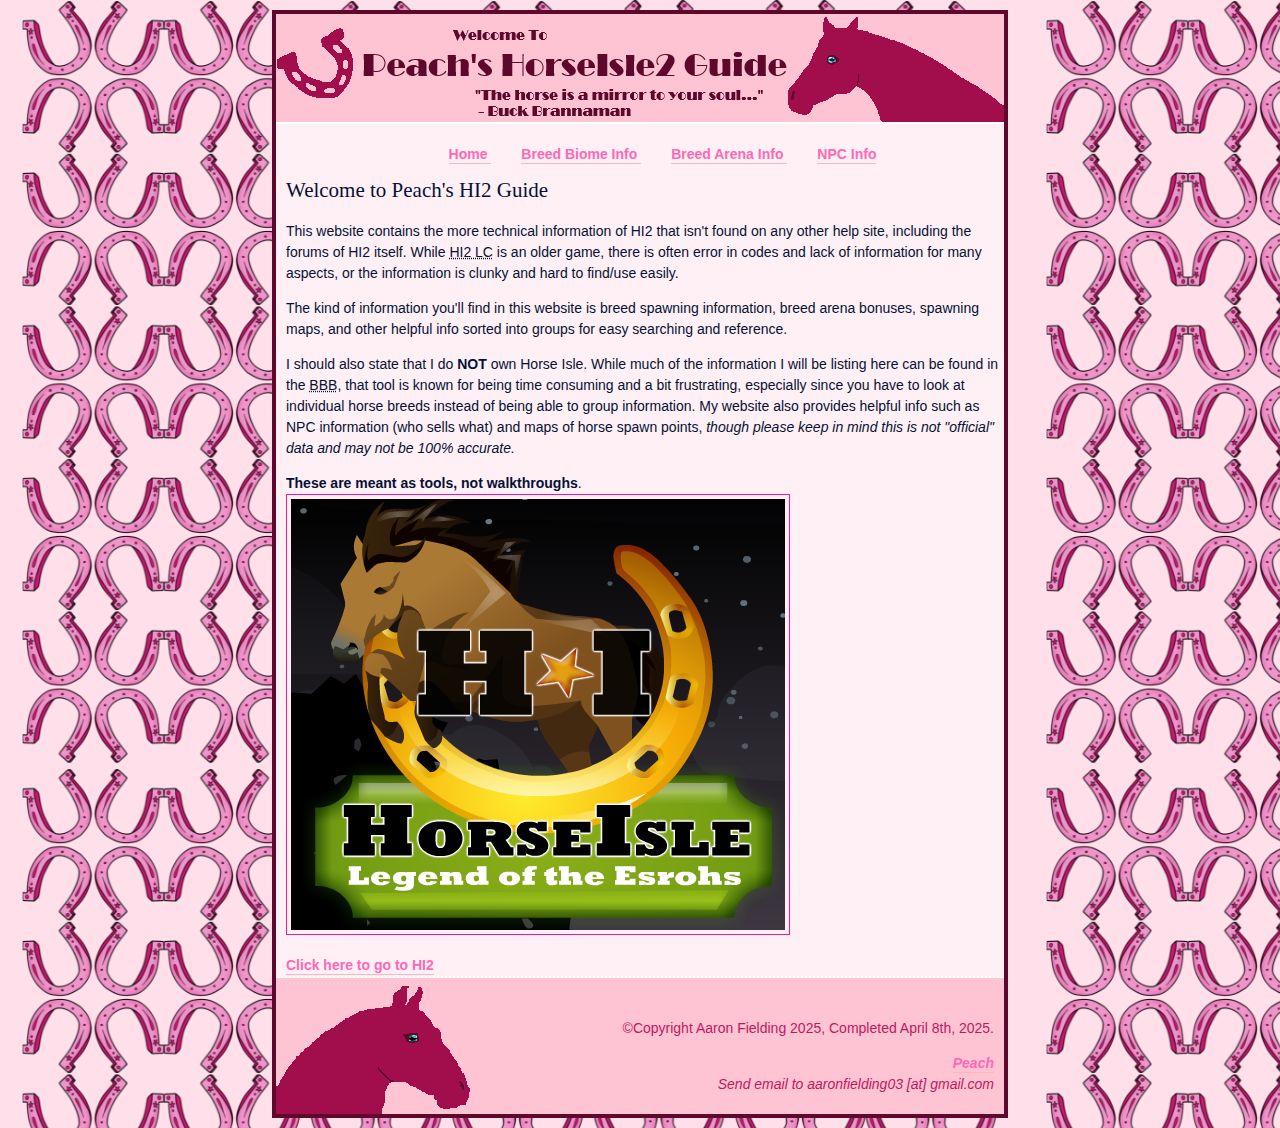
<file: index.html>
<!DOCTYPE html>
<html lang="en">

<head><meta charset="UTF-8">
<link rel="stylesheet" href="global.css" media="screen" >
<link rel="stylesheet" href="print.css" media="print" >

<title> Peach's HorseIsle2 Guide </title></head>
 <body class="home">
 <div id="wrapper">

 <header> <h1> Home Page </h1>  </header>

  <article>

<nav role="navigation"> 
<ul>
<li> <a href="index.html" title="home"> Home </a></li>
<li> <a href="about.html" title="biomes"> Breed Biome Info </a></li>
<li> <a href="contact.html" title="arenas"> Breed Arena Info </a></li>
<li> <a href="services.html" title="npcs"> NPC Info </a></li>
</ul>
</nav>

  <section>
   <h2> Welcome to Peach's HI2 Guide </h2>
  </section>
  <section>
<p>
This website contains the more technical information of HI2 that isn't found on any other help site, including the forums of HI2 itself. While <abbr title= "Horse Isle 2 LifeCycle">HI2 LC</abbr> is an older game, there is often error in codes and lack of information for many aspects, or the information is clunky and hard to find/use easily. 
</p>
<p>
The kind of information you'll find in this website is breed spawning information, breed arena bonuses, spawning maps, and other helpful info sorted into groups for easy searching and reference.
</p>
<p>
I should also state that I do <strong>NOT</strong> own Horse Isle. While much of the information I will be listing here can be found in the <abbr title= "Big Book of Breeds">BBB</abbr>, that tool is known for being time consuming and a bit frustrating, especially since you have to look at individual horse breeds instead of being able to group information. My website also provides helpful info such as NPC information (who sells what) and maps of horse spawn points, <em>though please keep in mind this is not "official" data and may not be 100% accurate.</em>
</p>
<p>
<strong>These are meant as tools, not walkthroughs</strong>.

<img src="images/hi2logo.png" width="494" height="431" alt="hi2logo" title="HI2 Logo"/>

   </section>
<a href="https://hi2lc.horseisle.com/www/" title="Visit HI2"> Click here to go to HI2 </a>
  </article>


 <footer> <p> &copy;Copyright Aaron Fielding 2025, Completed April 8th, 2025. <address><a href="mailto:aaronfielding03@gmail.com" title="Send email to Peach">Peach</a> <br> Send email to aaronfielding03 [at] gmail.com </address> </p></footer>

  </div> </body>
</html>
</file>
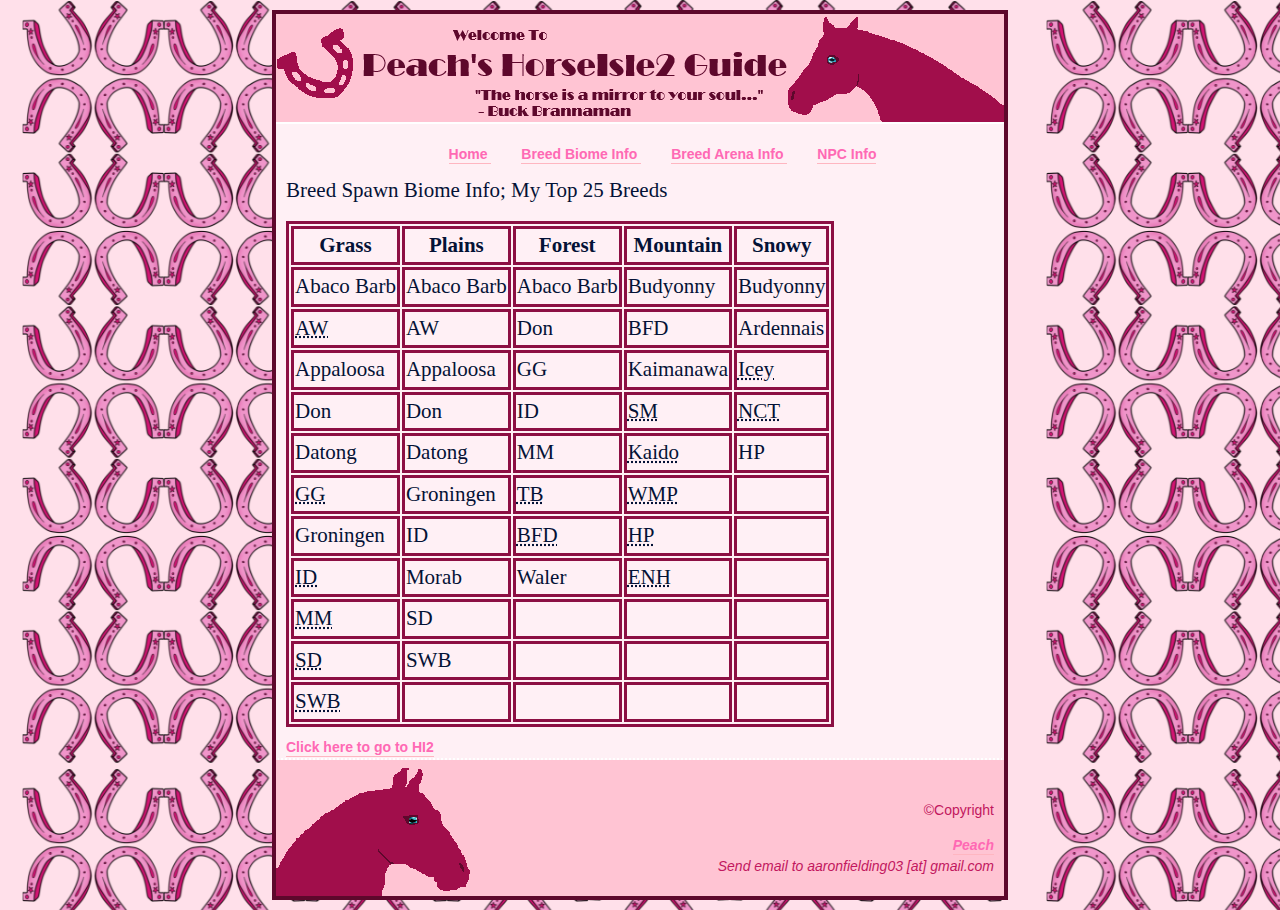
<file: about.html>
<!DOCTYPE html>
<html lang="en">
<head><meta charset="UTF-8">
<link rel="stylesheet" href="global.css" media="screen" >
<link rel="stylesheet" href="print.css" media="print" >

<head><title> Peach's HorseIsle2 Guide </title></head>
 <body>
 <div id="wrapper">
 <header> <h1> Breed Biome Info </h1>  </header>
  <article>
<nav role="navigation"> 
<ul>
<li> <a href="index.html" title="home"> Home </a></li>
<li> <a href="about.html" title="biomes"> Breed Biome Info </a></li>
<li> <a href="contact.html" title="arenas"> Breed Arena Info </a></li>
<li> <a href="services.html" title="npcs"> NPC Info </a></li>
</ul>
</nav>
  <section>
   <h2> Breed Spawn Biome Info; My Top 25 Breeds </h2> <!--I only included my top 25 breeds because there are over 100 in the game-->
  </section>

  <section>
   <p>
<table>
  <tr>
    <th>Grass</th>
    <th>Plains</th>
    <th>Forest</th>
    <th>Mountain</th>
    <th>Snowy</th>
  </tr>
  <tr>
    <td>Abaco Barb</td>
    <td>Abaco Barb</td>
    <td>Abaco Barb</td>
    <td>Budyonny</td>
    <td>Budyonny</td>
  </tr>
<tr>
    <td><abbr title="American White">AW</abbr></td><!--I didn't include abbreviatios for repeated breeds, only on their first mention.-->
    <td>AW</td>
    <td>Don</td>
    <td>BFD</td>
    <td>Ardennais</td>
  </tr>
  <tr>
    <td>Appaloosa</td>
    <td>Appaloosa</td>
    <td>GG</td>
    <td>Kaimanawa</td>
    <td><abbr title="Icelandic Pony">Icey</abbr></td>
  </tr>
 <tr>
    <td>Don</td>
    <td>Don</td>
    <td>ID</td>
    <td><abbr title="Spanish Mustang">SM</abbr></td>
    <td><abbr title="Norwegian Coldblood Trotter">NCT</abbr></td>
  </tr>
 <tr>
    <td>Datong</td>
    <td>Datong</td>
    <td>MM</td>
    <td><abbr title="Hokkaido Pony">Kaido</abbr></td>
    <td>HP</td>
  </tr>
 <tr>
    <td><abbr title="Georgian Grande">GG</abbr></td>
    <td>Groningen</td>
    <td><abbr title="Thoroughbred">TB</abbr></td>
    <td><abbr title="Welsh Mountain Pony">WMP</abbr></td>
    <td></td>
  </tr>
 <tr>
    <td>Groningen</td>
    <td>ID</td>
    <td><abbr title="Black Forest Draft Horse">BFD</abbr></td>
    <td><abbr title="Highland Pony">HP</abbr></td>
    <td></td>
  </tr>
 <tr>
    <td><abbr title="Irish Draught">ID</abbr></td>
    <td>Morab</td>
    <td>Waler</td>
    <td><abbr title="Estonian Native Horse">ENH</abbr></td>
    <td></td>
  </tr>
 <tr>
    <td><abbr title="Mangalarga Marchador">MM</abbr></td>
    <td>SD</td>
    <td></td>
    <td></td>
    <td></td>
  </tr>
 <tr>
    <td><abbr title="Spotted Draft">SD</abbr></td>
    <td>SWB</td>
    <td></td>
    <td></td>
    <td></td>
  </tr>
 <tr>
    <td><abbr title="Swedish Warmblood">SWB</abbr></td>
    <td></td><!-- Leaving parts of the table blank when there are no breeds to fill in here because if I add anything it will mess up the table's format-->
    <td></td>
    <td></td>
    <td></td>
  </tr>
</table>
   </section>
  <section>

<a href="https://hi2lc.horseisle.com/www/" title="Visit HI2"> Click here to go to HI2</a>

  </section>
  </article>

 <nav role="navigation"> </nav>

 <section>
<footer> <p> &copy;Copyright <address><a href="mailto:aaronfielding03@gmail.com" title="Send email to Peach">Peach</a> <br> Send email to aaronfielding03 [at] gmail.com </br> </address> </p></footer> </section>


  </div>
 </body>
</html>
</file>
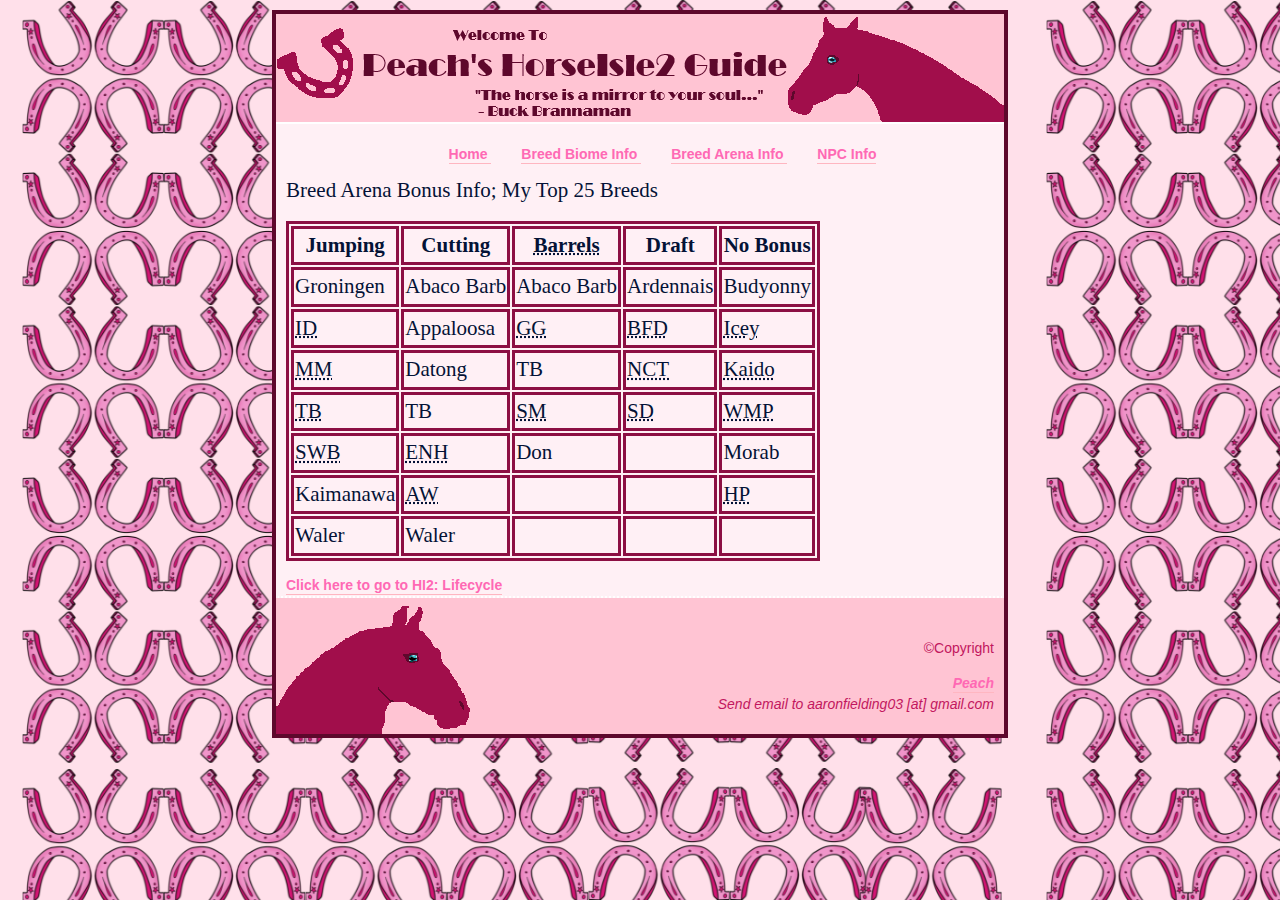
<file: contact.html>
<!DOCTYPE html>
<html lang="en">
<link rel="stylesheet" href="global.css" media="screen" >
<link rel="stylesheet" href="print.css" media="print" >
<head><title> Peach's HorseIsle2 Guide </title></head>
 <body>
 <div id="wrapper">
 <header> <h1> Breed Arena Info </h1>  </header> <!--this is the breed arena bonuses tab-->
  <article>
<nav role="navigation"> 
<ul>
<li> <a href="index.html" title="home"> Home </a></li>
<li> <a href="about.html" title="biomes"> Breed Biome Info </a></li>
<li> <a href="contact.html" title="arenas"> Breed Arena Info </a></li>
<li> <a href="services.html" title="npcs"> NPC Info </a></li>
</ul>
</nav>
  <section>
   <h2> Breed Arena Bonus Info; My Top 25 Breeds </h2>
  </section>
<section><p>
 <table>
  
    <th>Jumping</th>
    <th>Cutting</th>
    <th><abbr title="Barrel Racing">Barrels</abbr></th>
    <th>Draft</th>
    <th>No Bonus</th>
  
  <tr>
    <td>Groningen</td>
    <td>Abaco Barb</td>
    <td>Abaco Barb</td>
    <td>Ardennais</td>
    <td>Budyonny</td>
  </tr>
  <tr>
    <td><abbr title="Irish Draught">ID</abbr></td><!--I included abbreviations on this page as well so the user doesn't have to write anything down or tab back to the breed info page. Only including abbreviations once per breed on this page though just like breed info-->
    <td>Appaloosa</td>
    <td><abbr title="Georgian Grande">GG</abbr></td>
    <td><abbr title="Black Forest Draft Horse">BFD</abbr></td>
    <td><abbr title="Icelandic Pony">Icey</abbr></td>
<tr>
    <td><abbr title="Mangalarga Marchador">MM</abbr></td>
    <td>Datong</td>
    <td>TB</td>
    <td><abbr title="Norwegian Coldblood Trotter">NCT</abbr></td>
    <td><abbr title="Hokkaido Pony">Kaido</abbr></td>
  </tr>
  <tr>
    <td><abbr title="Thoroughbred">TB</abbr></td>
    <td>TB</td>
    <td><abbr title="Spanish Mustang">SM</abbr></td>
    <td><abbr title="Spotted Draft">SD</abbr></td>
    <td><abbr title="Welsh Mountain Pony">WMP</abbr></td>
  </tr>
 <tr>
    <td><abbr title="Swedish Warmblood">SWB</abbr></td>
    <td><abbr title="Estonian Native Horse">ENH</abbr></td>
    <td>Don</td>
    <td></td>
    <td>Morab</td>
  </tr>
<tr>
    <td>Kaimanawa</td>
    <td><abbr title="American White">AW</abbr></td>
    <td></td>
    <td></td>
    <td><abbr title="Highland Pony">HP</abbr></td>
  </tr>
<tr>
    <td>Waler</td>
    <td>Waler</td>
    <td></td>
    <td></td>
    <td></td>
  </tr>
</table>
</p>
   </section>
  <section>

<a href="https://hi2lc.horseisle.com/www/" title="Visit HI2"> Click here to go to HI2: Lifecycle </a>

  </section>
  </article>

 <nav role="navigation"> </nav>

 <section>
<footer> <p> &copy;Copyright <address><a href="mailto:aaronfielding03@gmail.com" title="Send email to Peach">Peach</a> <br> Send email to aaronfielding03 [at] gmail.com </br> </address> </p></footer> </section>


  </div>
 </body>
</html>
</file>
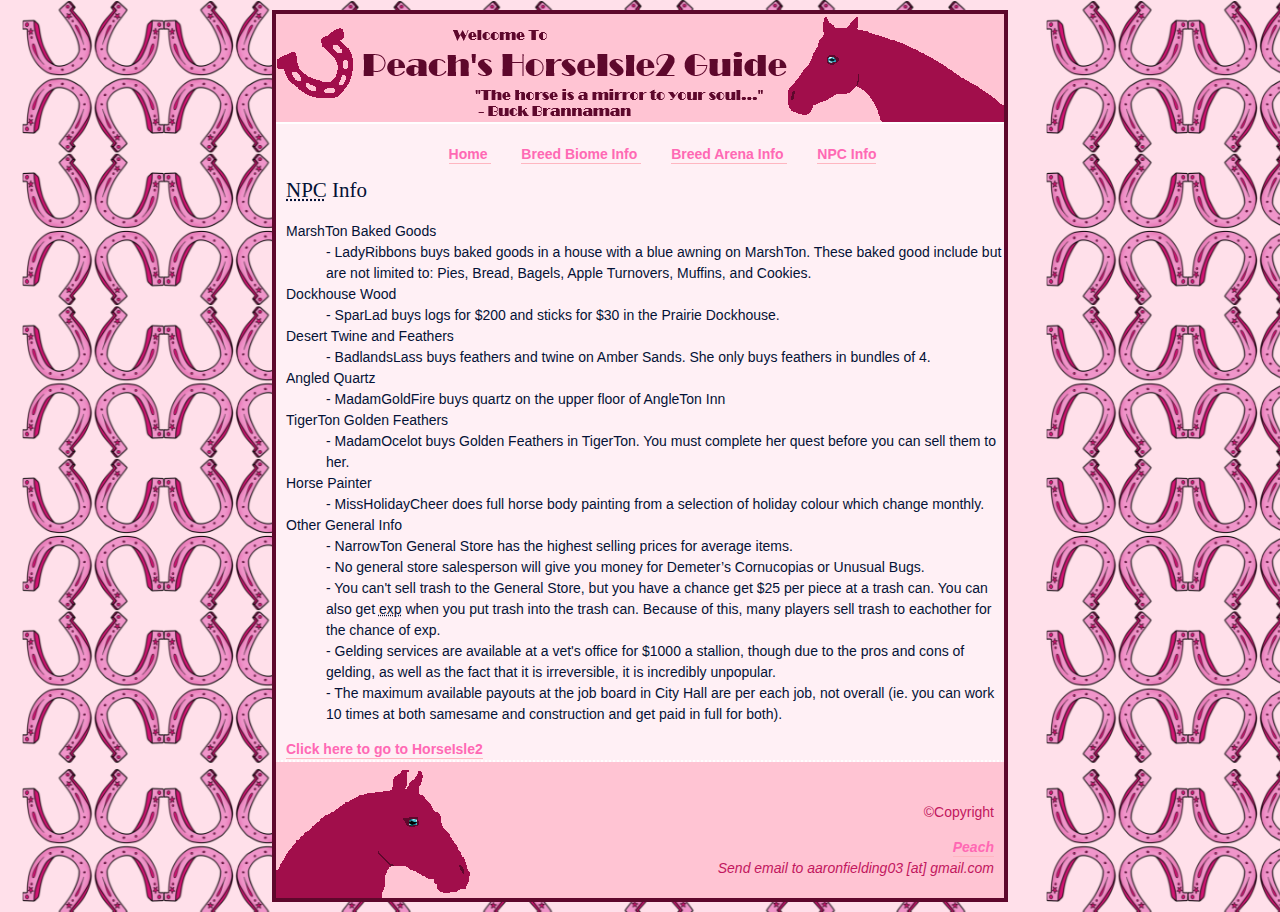
<file: services.html>
<!DOCTYPE html>
<html lang="en">
<link rel="stylesheet" href="global.css" media="screen" >
<link rel="stylesheet" href="print.css" media="print" >
<head><title> Peach's HorseIsle2 Guide </title></head>
 <body>
 <div id="wrapper">
 <header> <h1> Npc Info </h1>  </header> <!--this is the npc info tab-->
  <article>
<nav role="navigation"> 
<ul>
<li> <a href="index.html" title="home"> Home </a></li>
<li> <a href="about.html" title="biomes"> Breed Biome Info </a></li>
<li> <a href="contact.html" title="arenas"> Breed Arena Info </a></li>
<li> <a href="services.html" title="npcs"> NPC Info </a></li>
</ul>
</nav>
  <section>
   <h2> <abbr title="Non-Player Characters">NPC</abbr> Info </h2>
  </section>

  <section>
   <p>
<dl>
  <dt>MarshTon Baked Goods</dt>
  <dd>- LadyRibbons buys baked goods in a house with a blue awning on MarshTon. These baked good include but are not limited to: Pies, Bread, Bagels, Apple Turnovers, Muffins, and Cookies.</dd>
  <dt>Dockhouse Wood</dt>
  <dd>- SparLad buys logs for $200 and sticks for $30 in the Prairie Dockhouse.</dd>
  <dt>Desert Twine and Feathers</dt>
  <dd>- BadlandsLass buys feathers and twine on Amber Sands. She only buys feathers in bundles of 4.</dd>
  <dt>Angled Quartz</dt>
  <dd>- MadamGoldFire buys quartz on the upper floor of AngleTon Inn</dd>
  <dt>TigerTon Golden Feathers</dt>
  <dd>- MadamOcelot buys Golden Feathers in TigerTon. You must complete her quest before you can sell them to her.</dd>
  <dt>Horse Painter</dt>
  <dd>- MissHolidayCheer does full horse body painting from a selection of holiday colour which change monthly.</dd>
  <dt> Other General Info</dt>
  <dd>- NarrowTon General Store has the highest selling prices for average items.</dd>
  <dd>- No general store salesperson will give you money for Demeter’s Cornucopias or Unusual Bugs.</dd>
  <dd>- You can't sell trash to the General Store, but you have a chance get $25 per piece at a trash can. You can also get <abbr title="Experience Points">exp</abbr> when you put trash into the trash can. Because of this, many players sell trash to eachother for the chance of exp.
  <dd>- Gelding services are available at a vet's office for $1000 a stallion, though due to the pros and cons of gelding, as well as the fact that it is irreversible, it is incredibly unpopular.
  <dd>- The maximum available payouts at the job board in City Hall are per each job, not overall (ie. you can work 10 times at both samesame and construction and get paid in full for both).
</dl>

   </section>
  <section>

<a href="https://hi2lc.horseisle.com/www/" title="Visit HI2"> Click here to go to HorseIsle2</a>

  </section>
  </article>

 <nav role="navigation"> </nav>

 <section>
<footer> <p> &copy;Copyright <address><a href="mailto:aaronfielding03@gmail.com" title="Send email to Peach">Peach</a> <br> Send email to aaronfielding03 [at] gmail.com </br> </address> </p></footer> </section>


  </div>
 </body>
</html>
</file>
<file: global.css>
/* Aaron's CSS file */

body {
font-family: verdana, arial, sans-serif;
font-size: 14px;
color: #041236;
line-height: 1.5;
margin: 0px;
padding: 0px;
background: pink url(images/background.png); }

h1, h2, h3 {font-family: georgia, garamond, serif; font-weight: normal; }

h1 { font-size 160%; }
h2 { font-size: 150%;
color: #041236; }
h3 { font-size: 120%; }
h4 { font-size: 110%; } <!--added font sizes that get smaller like this so that different sections of information stand out more-->


p, h1, h2, ol, ul { margin-top: 0px; margin-bottom: 10px; }

ol { padding-left:0; margin-left: 30px; }

img { padding: 4px;
border-width: 1px;
border-style: solid;
border-color: #FF1493; }

a {
color: #FF69B4;
font-weight: bold;
text-decoration: none;
border-bottom: 1px solid #FFB6C1;
padding-bottom: 1px; }


a:visited {color: #a91254; }
a:hover, a:focus, a:active {background-color: #ffffff; color: #e63482; border-bottom-color: #fff3f8; }


div#wrapper {
width: 728px;
margin-left: auto;
margin-right: auto;
margin-top: 10px;
margin-bottom: 10px;
background-color: #FFF0F5;
background-repeat: repeat-y;
background-position: left top;
background-attachment: scroll;
border: 4px solid #5e082c; }

article { 
padding-left: 10px; }



footer {clear:both;
font-size: 100%;
height: 136px;
background-color: #ffffff;
color: #c2175e;
border-top: 2px dotted #FFF0F5; 
text-align: right; }

footer p 
{ margin-top: 40px;
margin-right: 10px; }

address
{ margin-top: 0px;
margin-right: 10px; }
footer a:link { color: #FF69B4; }
footer a:hover, footer a:focus, footer a:active { background-color: transparent;
border: none; }


nav 
{ padding-right: 5px;
text-align: center; }


li { display: inline;
padding: 15px; }

nav a:hover {background-color: white; }

table, th, td { border: 3px solid #8c0f43;
margin-bottom: 10px; }
caption { display: none; }
thead {color: white;
background-color: #FF69B4;
text-align: left; }
tbody {font-family: Georgia, serif;
font-size: 150%; 
margin-bottom: 10px; }



header {
height: 110px;
margin-bottom: 20px; }

header, h1, header p {
text-indent: -9999999px; }

header { background: white url(images/evilhorsebanner.png) no-repeat;}
footer { background: white url(images/evilhorsefooter.png) no-repeat;} <!--added a banner and foot with matching aesthetics to mark where the info starts ad ends-->
</file>
<file: print.css>
/* Aaron's CSS file */

body {
font-family: verdana, arial, sans-serif;
font-size: 14px;
color: #041236;
line-height: 1.5;
margin: 0px;
padding: 0px; }

h1, h2, h3 {font-family: georgia, garamond, serif; font-weight: normal; }

h1 { font-size 160%; }
h2 { font-size: 150%;
color: #041236 }
h3 { font-size: 120%; }
h4 { font-size: 110%; }


p, h1, h2, ol, ul { margin-top: 0px; margin-bottom: 10px; }

ol { padding-left:0; margin-left: 30px; }

a {
color: #FF69B4;
font-weight: bold;
text-decoration: none;
border-bottom: 1px solid #FFB6C1;
padding-bottom: 1px; }


a:visited {color: #a91254; }
a:hover, a:focus, a:active {background-color: #ffffff; color: #e63482; border-bottom-color: #fff3f8; }


div#wrapper {
width: 728px;
margin-left: auto;
margin-right: auto;
margin-top: 10px;
margin-bottom: 10px;
border: 4px solid #5e082c; }

article { 
padding-left: 10px; }



footer {clear:both;
font-size: 100%;
height: 136px;
color: #c2175e;
border-top: 2px dotted #FFF0F5; 
text-align: right; }

footer p 
{ margin-top: 40px;
margin-right: 10px; }

address
{ margin-top: 0px;
margin-right: 10px; }
footer a:link { color: #FF69B4; }
footer a:hover, footer a:focus, footer a:active { background-color: transparent;
border: none; }


nav 
{ padding-right: 5px;
text-align: center;
display: none; }


li { display: inline;
padding: 15px; }

nav a:hover {background-color: white; }

table, th, td { border: 3px solid #8c0f43;
margin-bottom: 10px; }
caption { display: none; }
thead {color: white;
text-align: left; }
tbody {font-family: Georgia, serif;
font-size: 150%; 
margin-bottom: 10px; }



header {
height: 110px;
margin-bottom: 20px; }

header, h1, header p {
text-indent: -9999999px; }
</file>
